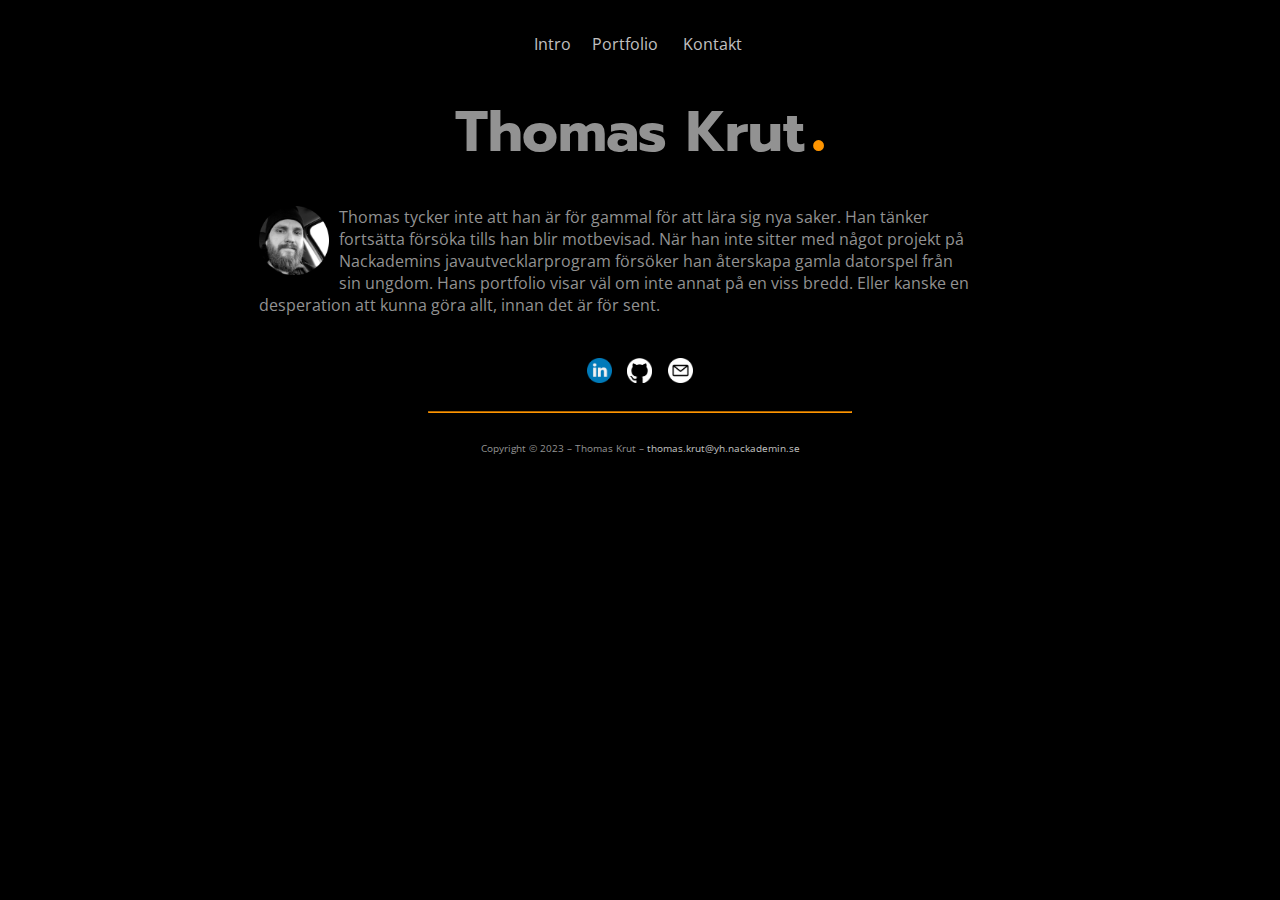
<file: index.html>
<!DOCTYPE html>
<html lang="sv">

<head>
    <meta charset="UTF-8">
    <meta http-equiv="X-UA-Compatible" content="IE=edge">
    <meta name="viewport" content="width=device-width, initial-scale=1.0">
    <link rel="stylesheet" href="style.css">
    <title>Thomas Krut</title>
</head>

<body>

    <nav>
        <table>
            <tr>
                <td>
                    <a href="index.html">Intro</a>
                </td>
                <td>
                    <a href="portfolio.html">Portfolio</a>
                </td>
                <td>
                    <a href="contact.html">Kontakt</a>
                </td>
            </tr>
        </table>
    </nav>

    <h1>Thomas Krut<orange-dot>.</orange-dot></h1>

    <table>
        <tr>

            <td class="intro">
                <p><img src="images/headshot.png" class="portrait" alt="thomas">
                    Thomas tycker inte att han är för gammal för att lära sig nya saker. Han tänker fortsätta försöka
                    tills han blir motbevisad.
                    När han inte sitter med något projekt på Nackademins javautvecklarprogram försöker han återskapa
                    gamla datorspel från sin ungdom.
                    Hans portfolio visar väl om inte annat på en viss bredd. Eller kanske en desperation att kunna göra
                    allt, innan det är för sent.
                </p>

            </td>
        </tr>
        
    </table>

    <social-media>
        <table>
            <tr>
                <td>
                    <a href="https://www.linkedin.com/in/thomas-krut/" target="_blank"><img src="images/linkedin.png"
                            alt="linkedin profile"></a>
                </td>
                <td>
                    <a href="https://github.com/thomaskrut" target="_blank"><img src="images/github.png"
                            alt="github profile"></a>
                </td>
                <td>
                    <a href="mailto:thomas.krut@yh.nackademin.se"><img src="images/email.png" alt="email"></a>
                </td>
            </tr>
        </table>
    </social-media>

    <hr>

    <footer>Copyright &copy; 2023 – Thomas Krut – <a
            href="mailto:thomas.krut@yh.nackademin.se">thomas.krut@yh.nackademin.se</a></footer>

</body>

</html>
</file>
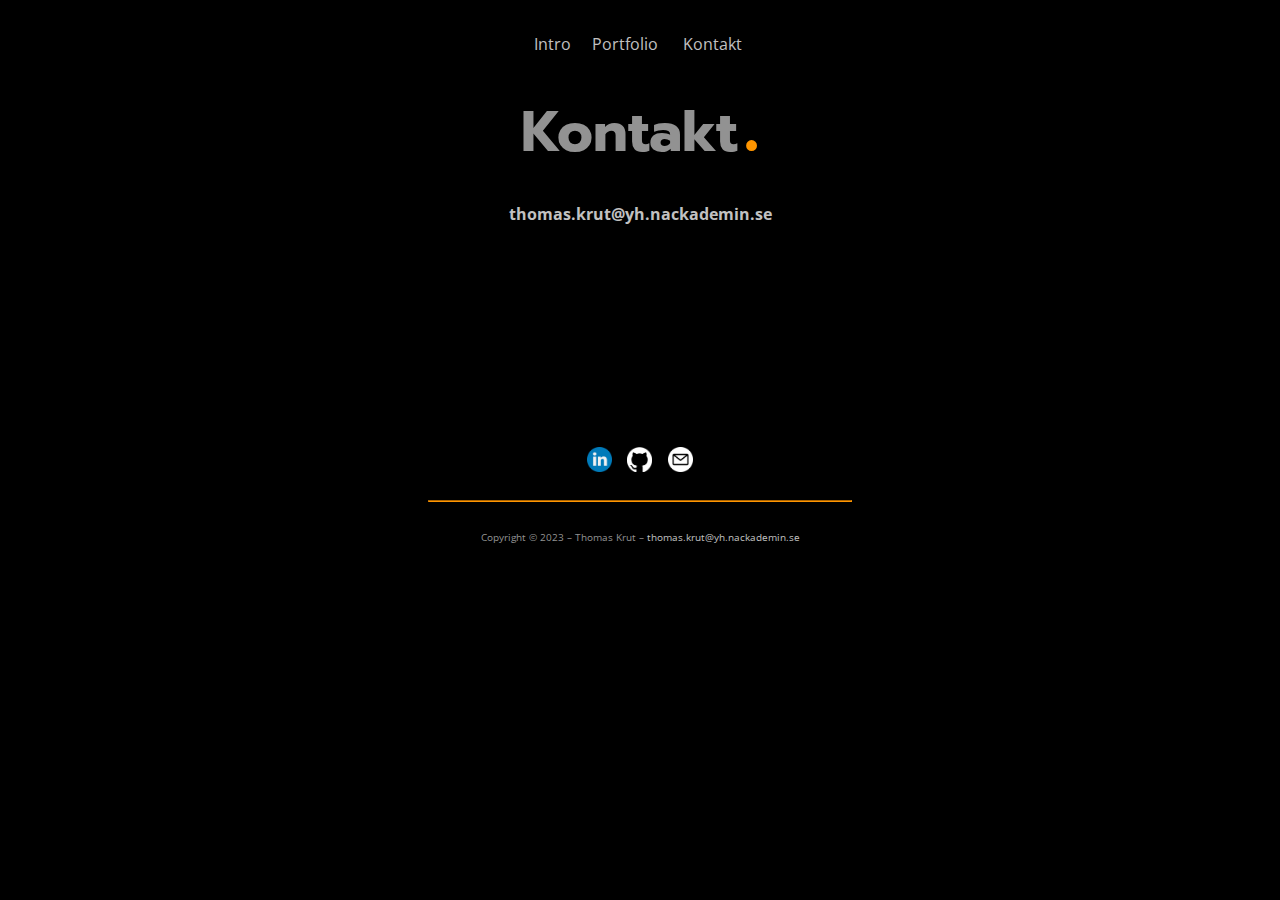
<file: contact.html>
<!DOCTYPE html>
<html lang="sv">

<head>
    <meta charset="UTF-8">
    <meta http-equiv="X-UA-Compatible" content="IE=edge">
    <meta name="viewport" content="width=device-width, initial-scale=1.0">
    <link rel="stylesheet" href="style.css">
    <title>Thomas Krut - kontakt</title>
</head>

<body>

    <nav>
        <table>
            <tr>
                <td>
                    <a href="index.html">Intro</a>
                </td>
                <td>
                    <a href="portfolio.html">Portfolio</a>
                </td>
                <td>
                    <a href="contact.html">Kontakt</a>
                </td>
            </tr>
        </table>
    </nav>

    <h1>Kontakt<orange-dot>.</orange-dot></h1>

    <p class="contact">
        <a href="mailto:thomas.krut@yh.nackademin.se">thomas.krut@yh.nackademin.se</a><br>
        <br><br>
    <iframe src="https://www.google.com/maps/embed?pb=!1m18!1m12!1m3!1d1097195.0123817653!2d11.555502014084613!3d57.513089681060585!2m3!1f0!2f0!3f0!3m2!1i1024!2i768!4f13.1!3m3!1m2!1s0x46501a83f0f5e10d%3A0xc03612be928187d6!2sFolkparksgatan%206D%2C%20511%2056%20Kinna!5e0!3m2!1ssv!2sse!4v1678697529861!5m2!1ssv!2sse"></iframe>
</p>
    <social-media>
        <table>
            <tr>
                <td>
                    <a href="https://www.linkedin.com/in/thomas-krut/" target="_blank"><img src="images/linkedin.png" alt="linkedin profile"></a>
                </td>
                <td>
                    <a href="https://github.com/thomaskrut" target="_blank"><img src="images/github.png" alt="github profile"></a>
                </td>
                <td>
                    <a href="mailto:thomas.krut@yh.nackademin.se"><img src="images/email.png" alt="email"></a>
                </td>
            </tr>
        </table>
    </social-media>

    <hr>

    <footer>Copyright &copy; 2023 – Thomas Krut – <a href="mailto:thomas.krut@yh.nackademin.se">thomas.krut@yh.nackademin.se</a></footer>

</body>

</html>
</file>
<file: style.css>
@import url('https://fonts.googleapis.com/css2?family=Open+Sans&family=Prompt:wght@800&display=swap');

body {
    background-color: #000000;
    margin: auto;
    width: 60%;
    font-family: 'Open Sans', sans-serif;
    font-size: 12pt;
    color: #929292;

}

button {
    background-color: #ff9500;
    border: none;
    color: #000;
    padding: 3px;
    text-align: center;
    text-decoration: none;
    display: inline-block;
    font-size: 12px;
    border-radius: 3px;
}

.chatbox {
    width: 40%;
    background-color:#2b2b2b;
    border: 1px solid #ff9500;
    border-radius: 4px;
    padding: 10px;
    margin: auto;
    margin-top: 10px;
    color: #929292;
    font-size: 8pt;
    font-family: 'Open Sans', sans-serif;
}

.invisible {
    display: none;
}

button:hover {
    background-color: #ff744e;
}

button:active {
    background-color: #ff0000;
}

input[type=text] {
    border: 1px solid #ff9500;
    color: #929292;
    background-color: #000;
    border-radius: 4px;
}

p.contact {
    font-weight: bolder;
    text-align: center;
}

td.intro {
    text-align: left;
    padding-right: 50px;
}

td.chat {
    display: flex;
    flex-direction: column;
    justify-items: center;
    
}

table.portfolio {
    max-width: 60%;
    margin: auto;
    font-size: 9pt;
}

table.portfolio td {
    vertical-align: top;
}

iframe {
    max-width: 400px;
    max-height: 300px;
    border: 0;
}


nav {
    width: 100%;
    padding: 0px;
    margin-top: 30px;
}

nav table {
    text-align: center;
    margin: auto;
    width: 30%;
}

a {
    text-decoration: none;
    color: #c1c1c1;
}

a:hover {
    color: #ff9500;
}

social-media table {
    text-align: center;
    margin: auto;
    width: 16%;
    margin-top: 20px;
    margin-bottom: 20px;
}

social-media img {
    max-width: 25px;
}

img.icon {
    max-width: 18px;
    padding: 5px;
}

hr {
    max-width: 55%;
    border-color: #ff9500;
}

h1 {
    font-family: 'Prompt', sans-serif;
    font-size: 42pt;
    color: #929292;
    text-align: center;
    margin-bottom: 0px;
    margin-top: 0px;

}

orange-dot {
    color: #ff9500;
    font-size: 64pt;
    padding-left: 6px;
    padding-bottom: 0px;
}

footer {
    padding-top: 20px;
    font-size: 10px;
    text-align: center;
    color: #929292;
}

img.portrait {
    float: left;
    max-width: 70px;
    padding-right: 10px;
}

img.project {
    max-width: 600px;
    padding: 5px;
    border-radius: 20px;
}

img.gif-left {
    max-width: 200px;
    padding: 5px;
    border-radius: 20px;
}


@media screen and (max-width: 800px) {

    iframe {
        max-width: 200px;

        border: 0;
    }

    body {
        width: 90%;
    }

    h1 {
        font-size: 28pt;
    }

    nav table {
        text-align: center;
        margin: auto;
        width: 60%;
    }

    table.portfolio {
        max-width: 100%;
        margin: auto;

        font-size: 10pt;
    }

    social-media table {
        width: 40%;
    }

    img.project {
        max-width: 90%;
        padding: 5px;
        border-radius: 20px;
    }

    img.gif-left {
        display: none;
    }

}
</file>
